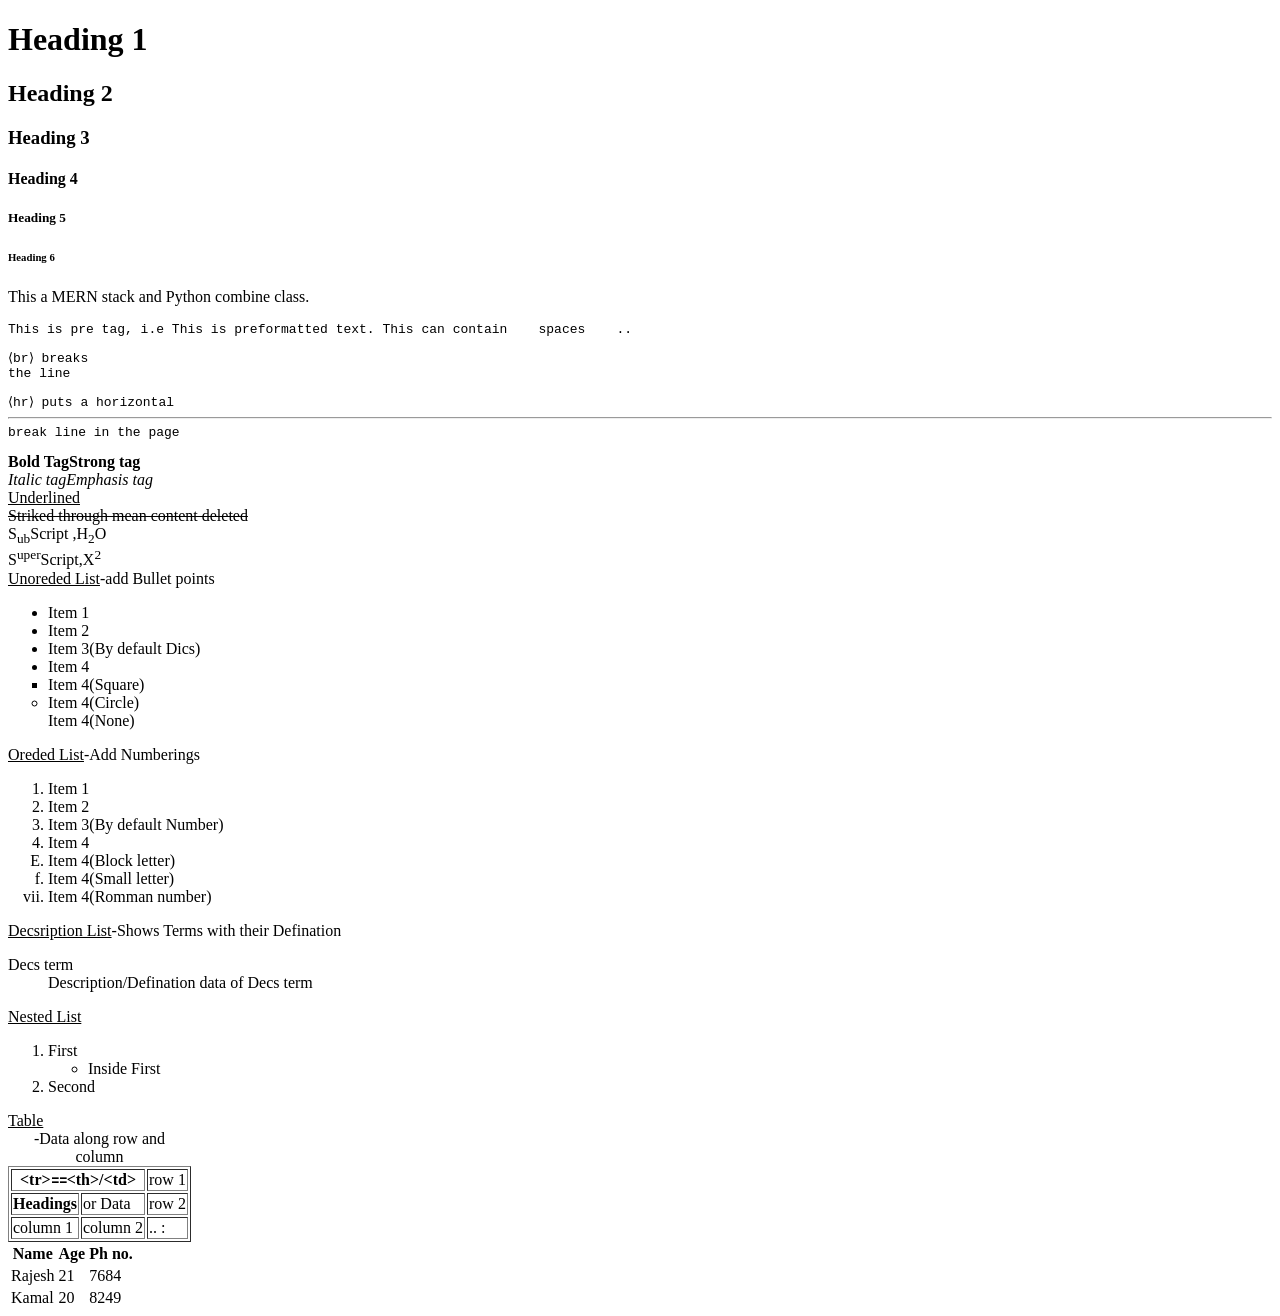
<file: Month-1/Week-1/Day-2/Practice/index.html>
<!DOCTYPE html>
<html lang="en">
<head>
    <meta charset="UTF-8">
    <meta name="viewport" content="width=device-width, initial-scale=1.0">
    <title>Document</title>
</head>
<body>
    <!--Headings-->
    <h1>Heading 1</h1>
    <h2>Heading 2</h2>
    <h3>Heading 3</h3>
    <h4>Heading 4</h4>
    <h5>Heading 5</h5>
    <h6>Heading 6</h6>

    <!--Paragraph tags-->
    <p>This a MERN stack and Python combine class.</p>
    <pre>This is pre tag, i.e This is preformatted text. This can contain    spaces    ..</pre>
    
    <!--break tags-->
    <pre>&LeftAngleBracket;br&RightAngleBracket; breaks<br>the line</pre>
    <pre>&LeftAngleBracket;hr&RightAngleBracket; puts a horizontal<hr>break line in the page</pre>

    <!--Formating tags-->
    <b>Bold Tag</b><strong>Strong tag</strong><br/>
    <i>Italic tag</i><em>Emphasis tag</em><br/>
    <u>Underlined</u><br/>
    <del>Striked through mean content deleted</del><br/>
    S<sub>ub</sub>Script ,H<sub>2</sub>O<br/>
    S<sup>uper</sup>Script,X<sup>2</sup><br/>

    <!--List in HTML-->
    <u>Unoreded List</u>-add Bullet points
    <ul>
        <li>Item 1</li>
        <li>Item 2</li>
        <li>Item 3(By default Dics)</li>
        <li type="Dics">Item 4</li>
        <li type="square">Item 4(Square)</li>
        <li type="circle">Item 4(Circle)</li>
        <li type="none">Item 4(None)</li>

    </ul>
    <u>Oreded List</u>-Add Numberings
    <ol>
        <li>Item 1</li>
        <li>Item 2</li>
        <li>Item 3(By default Number)</li>
        <li type="1">Item 4</li>
        <li type="A">Item 4(Block letter)</li>
        <li type="a">Item 4(Small letter)</li>
        <li type="i">Item 4(Romman number)</li>

    </ol>
    <u>Decsription List</u>-Shows Terms with their Defination
    <dl>
        <dt>Decs term</dt>
        <dd>Description/Defination data of Decs term</dd>

    </dl>
    <u>Nested List</u>
    <ol>
        <li>First
            <ul>
                <li>Inside First</li>
            </ul>
        </li>
        <li>Second</li>
    </ol>

    <!--Table tag-->
    <table border="1">
        <u>Table</u>
        <caption>-Data along row and column</caption>
        <tr><th colspan="2">&lt;tr&gt;&Equal;&lt;th&gt;/&lt;td&gt;<td>row 1</td></tr>
        <tr><th>Headings</th><td> or Data</td><td>row 2</td></tr>
        <tr><td>column 1</td><td>column 2</td><td>.. :</td></tr>
    </table>
    <table>
        <tr>
            <th>Name</th>
            <th>Age</th>
            <th>Ph no.</th>
        </tr>
        <tr>
            <td>Rajesh</td>
            <td>21</td>
            <td>7684</td>
        </tr>
        <tr>
            <td>Kamal</td>
            <td>20</td>
            <td>8249</td>
        </tr>
    </table>
</body>
</html>
</file>
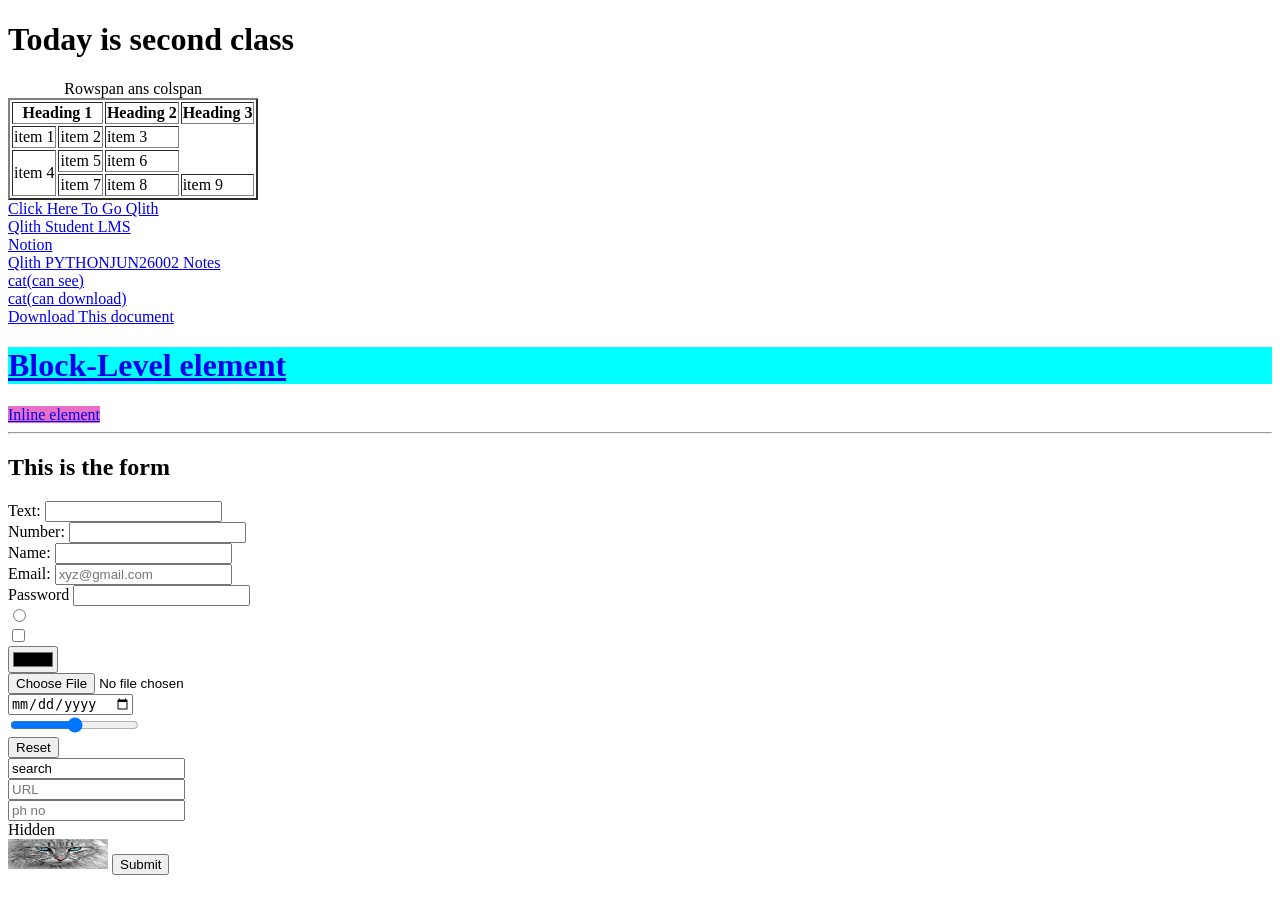
<file: Month-1/Week-1/Day-3/Practice/index.html>
<!DOCTYPE html>
<html lang="en">
<head>
    <meta charset="UTF-8">
    <meta name="viewport" content="width=device-width, initial-scale=1.0">
    <title>Document</title>
</head>
<body>
    <h1>Today is second class</h1>
    <!--Table rowspan,colspan attribute,captipn,colgroup-->
    <table border="2">
        <caption>Rowspan ans colspan</caption>
        <tr>
            <th colspan="2">Heading 1</th>
            <th>Heading 2</th>
            <th>Heading 3</th>
        </tr>
        <tr>
            <td>item 1</td>
            <td>item 2</td>
            <td>item 3</td>
        </tr>
        <tr>
            <td rowspan="2">item 4</td>
            <td>item 5</td>
            <td>item 6</td>
        </tr>
        <tr>
            <td>item 7</td>
            <td>item 8</td>
            <td>item 9</td>
        </tr>
        
    </table>

    <!--Anchor tag-->
    <a href="https://qlith.com">Click Here To Go Qlith</a> <br>
    <a href="https://student.qlith.com" target="_blank">Qlith Student LMS</a><br/>
    <a href="https://www.notion.com/">Notion</a><br>
    <a href="https://amusing-carnation-391.notion.site/Qlith-PYTHONJUN26002-37948b6df4de80ef8d8acd373babcb29?source=copy_link" target="_parent">Qlith PYTHONJUN26002 Notes</a><br>
    <a href="https://cdn.pixabay.com/photo/2015/11/16/14/43/cat-1045782_640.jpg"  download >cat(can see)</a><br>
    <a href="image/cat.jpeg" download>cat(can download)</a><br>
    <a href="#" target="_self" download>Download This document</h1>

    <!--Inline,Block-->
    <h1 style="background-color: aqua;">Block-Level element</h1>
    <a href="#index.html" style="background-color: rgb(231, 111, 199);">Inline element</a><hr/>


    <!--Form-->
    <!--label tag,input tag,type,id,for,placeholder,value-->
    <h2>This is the form</h2>
    <form action="">
        Text: <input type="text"><br>
        Number: <input type="number"/><br>

        <label for="Name-input"> Name:</label>
        <input type="text" id="Name-input" placeholder><br>
        <label for="Email-input"> Email:</label>
        <input type="email" id="Email-input" placeholder="xyz@gmail.com"><br>
        <label for="password">Password</label>
        <input type="password" id="password"><br>
        <input type="radio" name="" id="radio"><br>
        <input type="checkbox" name="" id=""><br>
        <input type="color" name="" value="red" id=""><br>
        <input type="file" name="" id=""><br>
        <input type="date" name="" id=""><br>
        <input type="range" name="" id=""><br>
        <input type="reset" value="Reset"><br>
        <input type="search" name="" value="search" id=""><br>
        <input type="url" placeholder="URL" name="" id=""><br>
        <input type="tel" name="" placeholder="ph no" id=""><br>
        <label for="hidden">Hidden</label>
        <input type="hidden" id="hidden" name=""><br>
        <input type="image" src="image/cat.jpeg" width="100" height="30" alt="">
        <input type="button" value="Submit"><br>



    </form>

</body>
</html>
</file>
